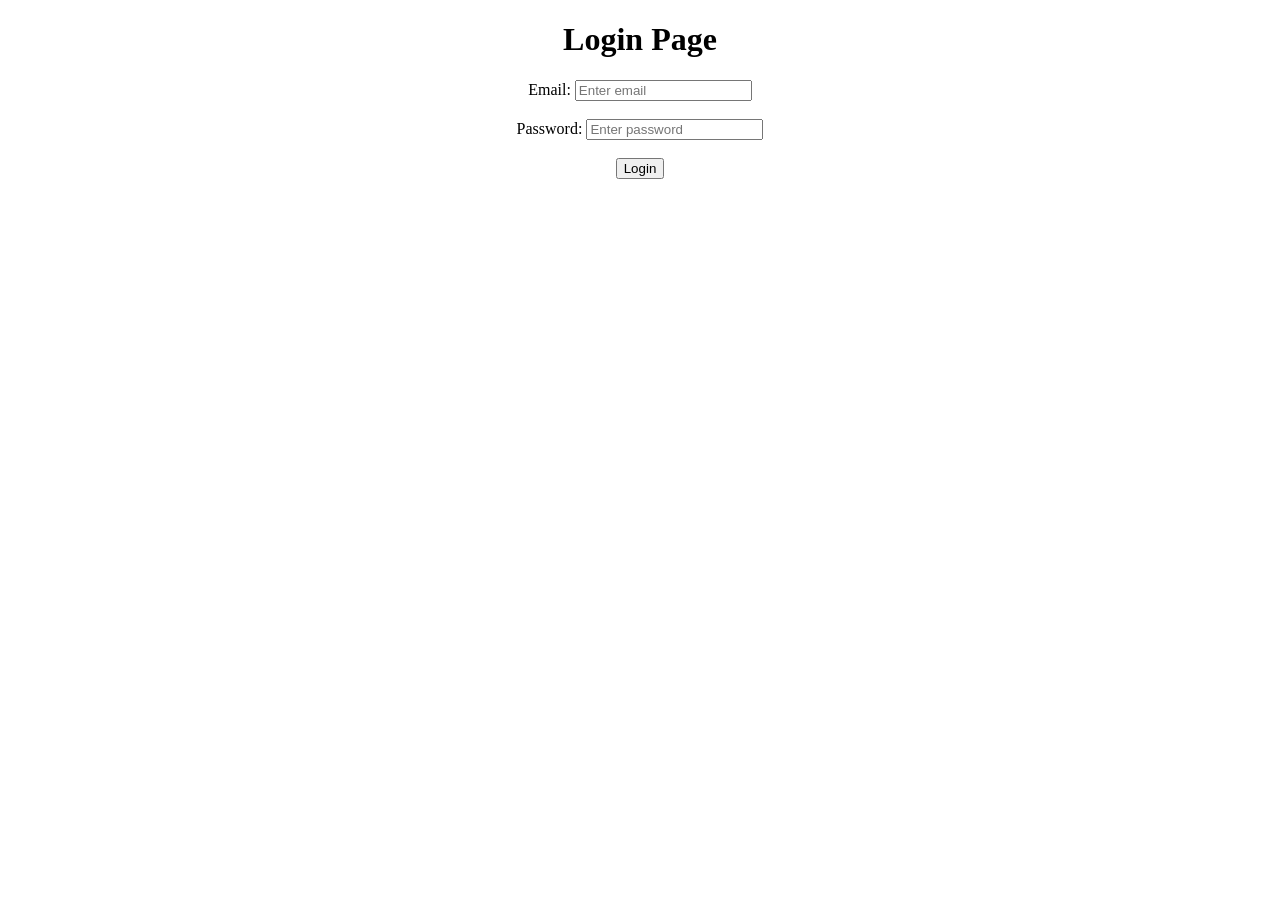
<file: flaskDB/templates/login.html>
<!DOCTYPE html>
<html lang="en">
<head>
    <meta charset="UTF-8">
    <meta name="viewport" content="width=device-width, initial-scale=1.0">
    <title>Login Page</title>
    <style>
        body{
            text-align: center;
        }
    </style>
</head>
<body>

    <h1>Login Page</h1>

    <form action="/loginHandle" method="post">
       
        <label>Email:</label>
        <input type="email" placeholder="Enter email" name="email" required>
        <br> <br>

        <label>Password:</label>
        <input type="password" placeholder="Enter password" name="password" required>
        <br> <br>

        <button type="submit">Login</button>
    </form>
    
</body>
</html>
</file>
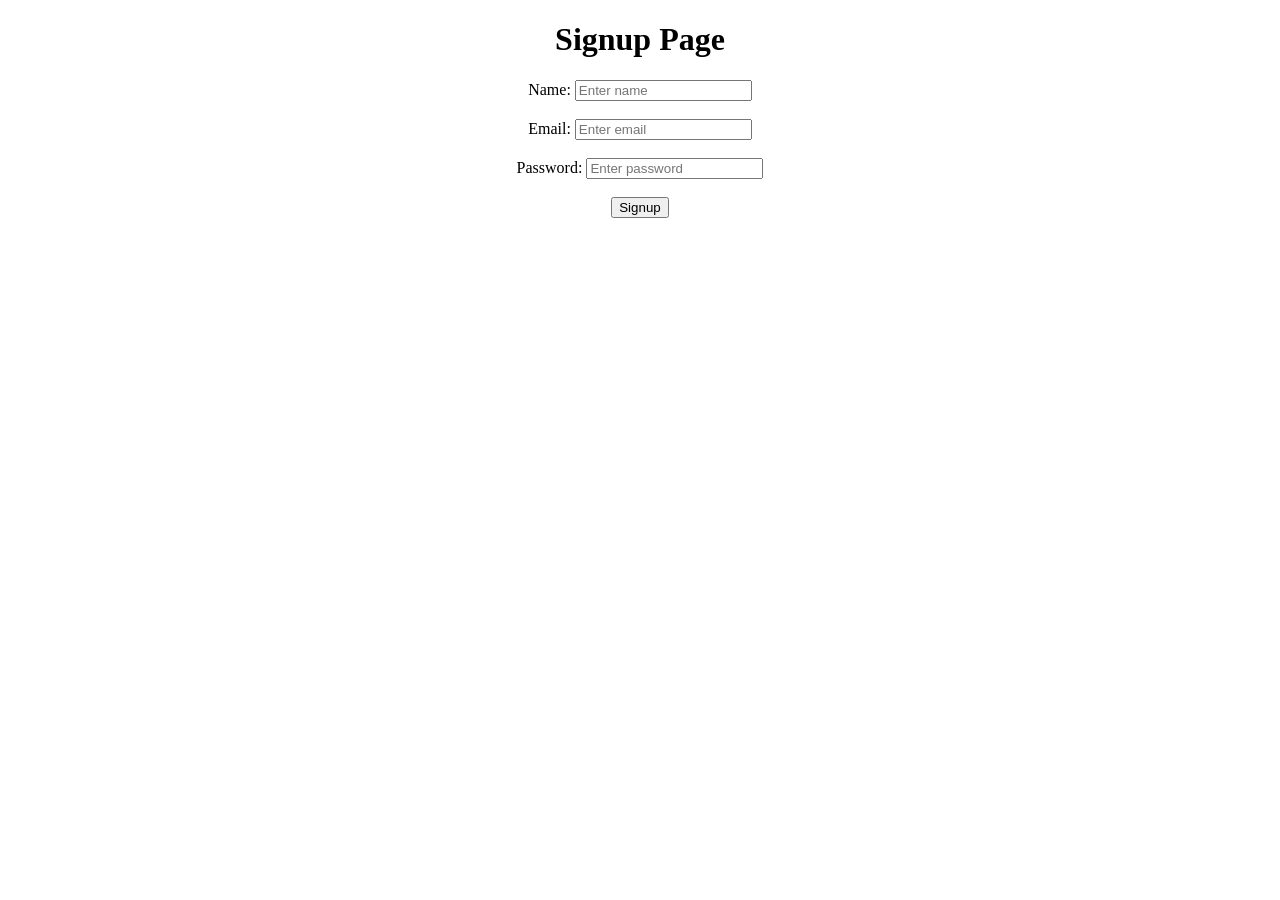
<file: flaskDB/templates/signup.html>
<!DOCTYPE html>
<html lang="en">
<head>
    <meta charset="UTF-8">
    <meta name="viewport" content="width=device-width, initial-scale=1.0">
    <title>Signup Page</title>
    <style>
        body{
            text-align: center;
        }
    </style>
</head>
<body>

    <h1>Signup Page</h1>

    <form action="/signupHandle" method="post">
        <label>Name:</label>
        <input type="text" placeholder="Enter name" name="name" required>
        <br> <br>

        <label>Email:</label>
        <input type="email" placeholder="Enter email" name="email" required>
        <br> <br>

        <label>Password:</label>
        <input type="password" placeholder="Enter password" name="password" required>
        <br> <br>

        <button type="submit">Signup</button>
    </form>
    
</body>
</html>
</file>
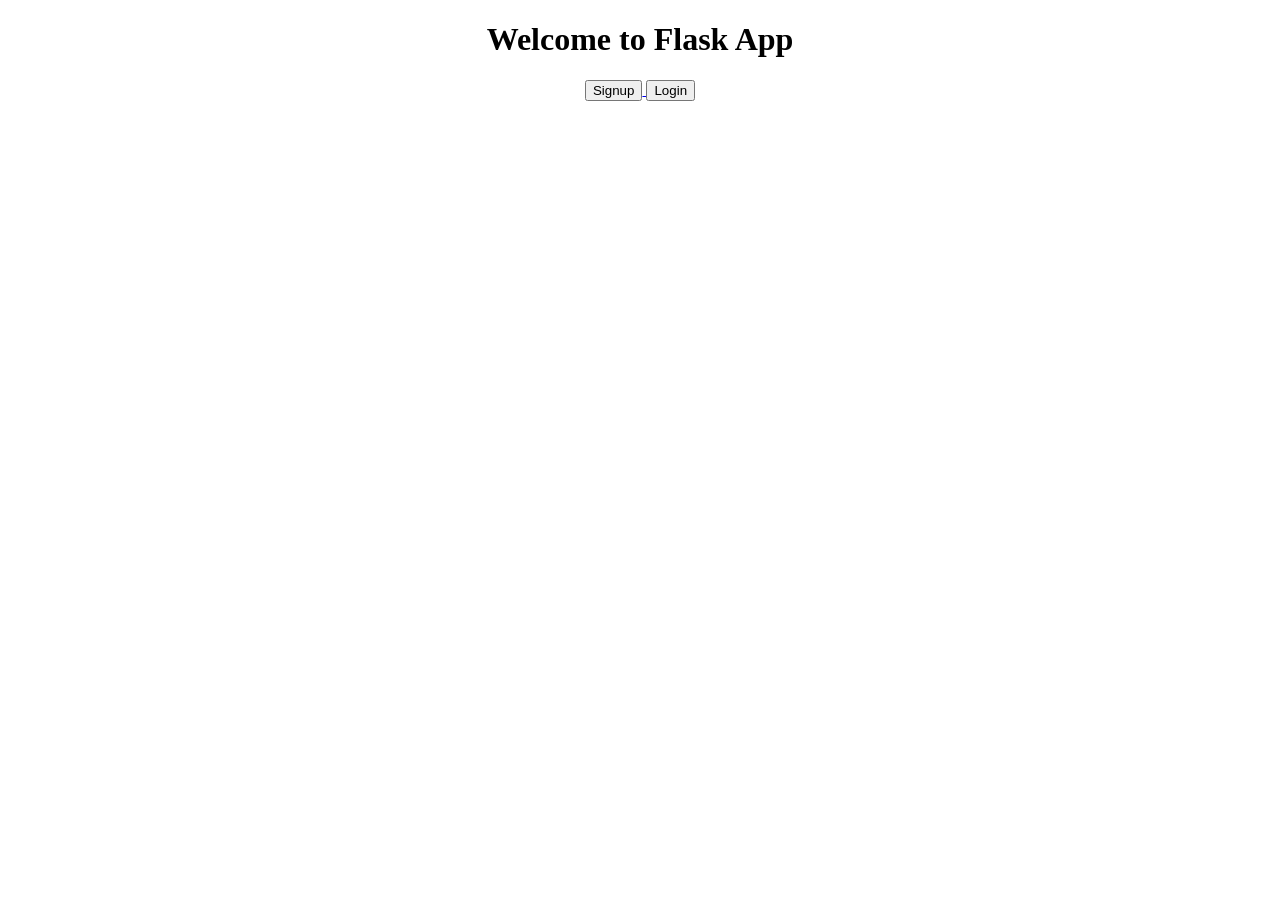
<file: flaskDB/templates/welcome.html>
<!DOCTYPE html>
<html lang="en">
<head>
    <meta charset="UTF-8">
    <meta name="viewport" content="width=device-width, initial-scale=1.0">
    <title>Welcome Page</title>
    <style>
        body{
            text-align: center;
        }
    </style>
</head>
<body>

    <h1>Welcome to Flask App</h1>

    <a href="/signup">
        <button>Signup</button>
    </a>

    <a href="/login">
        <button>Login</button>
    </a>
    
</body>
</html>
</file>
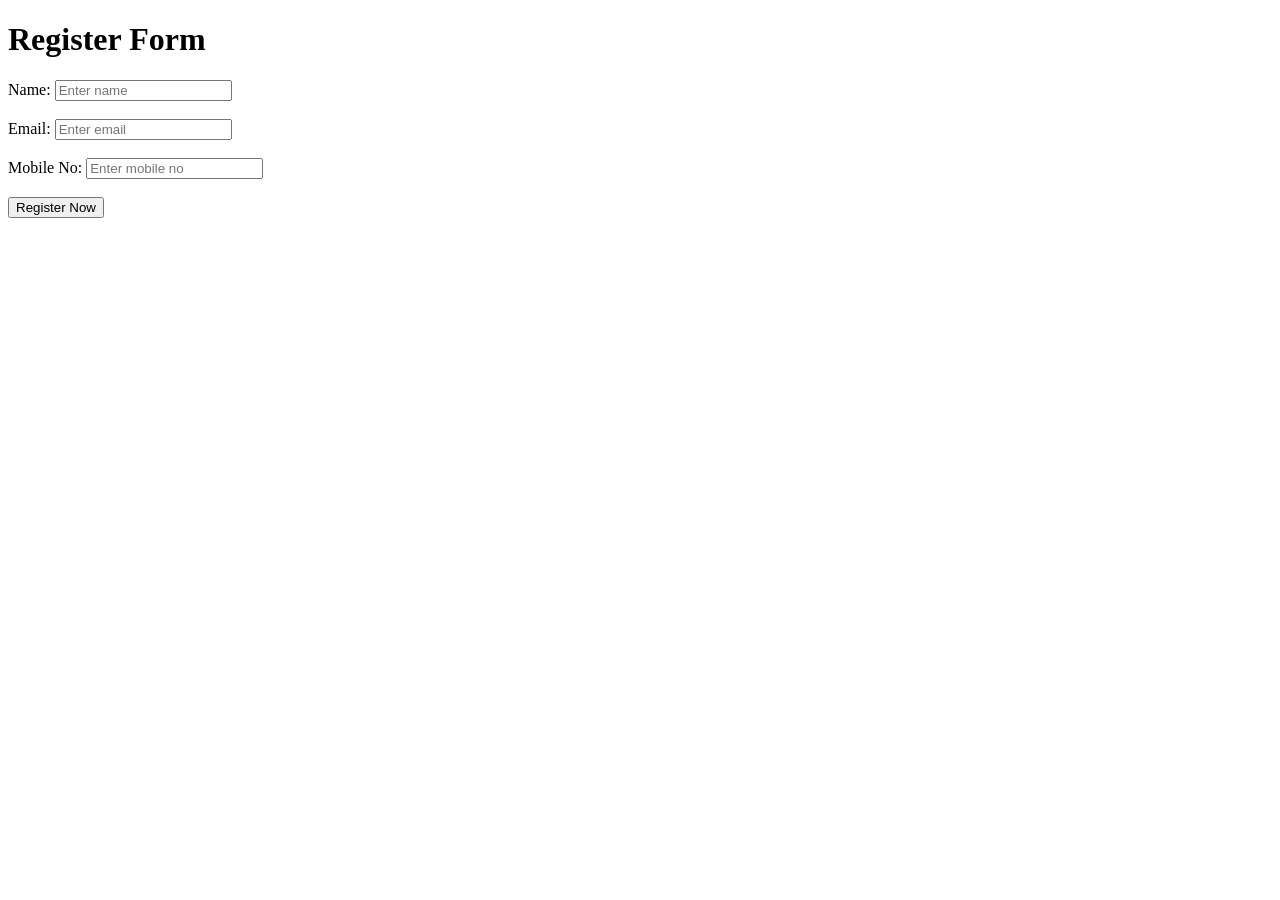
<file: formHandling/templates/register.html>
<!DOCTYPE html>
<html lang="en">
<head>
    <meta charset="UTF-8">
    <meta name="viewport" content="width=device-width, initial-scale=1.0">
    <title>Register Form</title>
</head>
<body>

    <h1>Register Form</h1>

    <form action="/submit" method="post">

        <label>Name:</label>
        <input type="text" placeholder="Enter name" name="username" required>
        <br> <br>

        <label>Email:</label>
        <input type="email" placeholder="Enter email" name="email" required>
        <br> <br>

        <label>Mobile No:</label>
        <input type="text" maxlength="10" placeholder="Enter mobile no" name="mobile" required>
        <br> <br>

        <button type="submit">Register Now</button>
    </form>
    
</body>
</html>
</file>
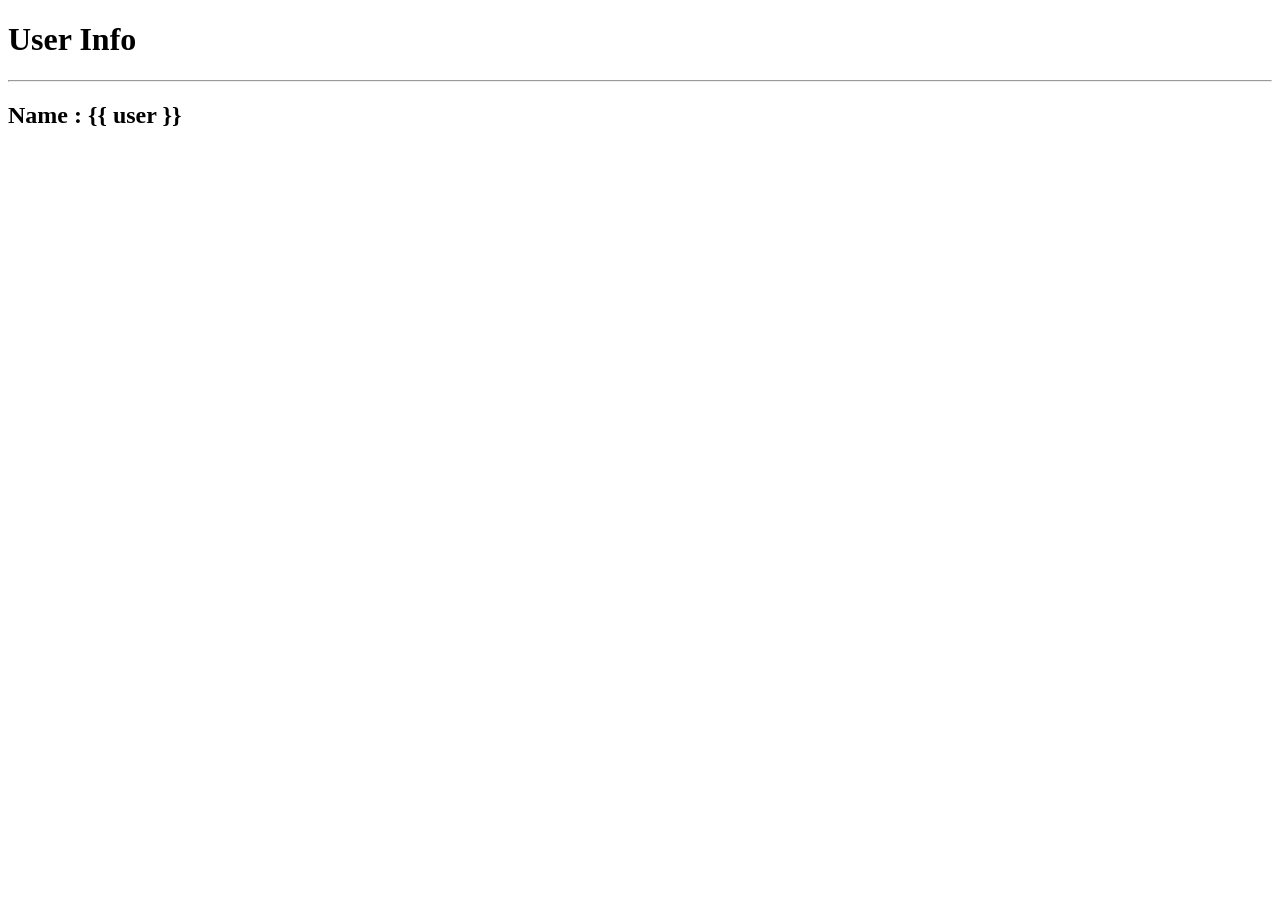
<file: py28/pyflask/templates/userInfo.html>
<!DOCTYPE html>
<html lang="en">
<head>
    <meta charset="UTF-8">
    <meta name="viewport" content="width=device-width, initial-scale=1.0">
    <title>User Info Page</title>
</head>
<body>

    <h1>User Info</h1>
    <hr>
    <h2>Name : {{ user }}</h2>
    
</body>
</html>
</file>
